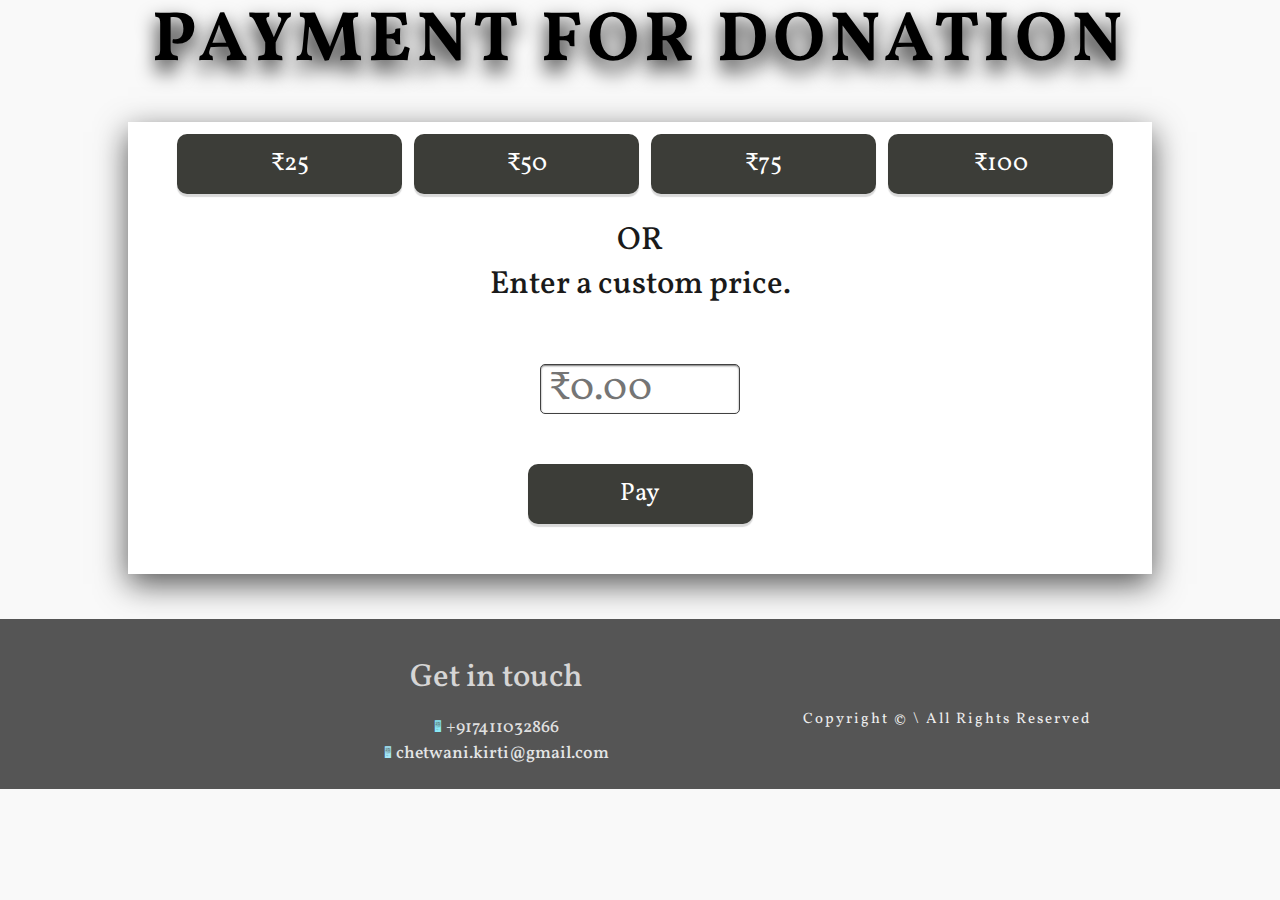
<file: payment.html>
<!DOCTYPE html>
<html lang="en">

<head>
  <meta charset="UTF-8" />
  <meta name="viewport" content="width=device-width, initial-scale=1.0" />
  <meta http-equiv="X-UA-Compatible" content="ie=edge" />
  <link href="https://fonts.googleapis.com/css?family=Vollkorn:400,400i,600,700,900&display=swap" rel="stylesheet" />
  <link href="https://unpkg.com/aos@2.3.1/dist/aos.css" rel="stylesheet">
  <!-- Add icon library -->
  <link rel="stylesheet" href="https://cdnjs.cloudflare.com/ajax/libs/font-awesome/4.7.0/css/font-awesome.min.css">

  <!-- Latest compiled and minified CSS -->
  <link rel="stylesheet" href="https://cdn.jsdelivr.net/npm/bootstrap@4.6.1/dist/css/bootstrap.min.css">
  <link rel="stylesheet" href="text.css" />
  <link rel="stylesheet" href="style.css" />
  <title>Mission Chai</title>
</head>
<body>
    
<header>
    <center><h3 class="contact-heading">Payment for Donation</h3></center>
</header>
<div class="container">
  <div class="quickLinksWrap">
  <form class="quickPayLinks" name="_xclick" action="https://www.paypal.com/us/cgi-bin/webscr" method="post">
<input type="hidden" name="cmd" value="_xclick" />
<input type="hidden" name="business" value="chetwani.kirti@gmail.com" />
<input type="hidden" name="currency_code" value="INR" />
<input type="hidden" name="item_name" value="Custom Design Service" />
<input type="hidden" name="amount" value="₹25.00"/>
<button type="submit" class="customPayButton" name="submit" value="value"  alt="Make payments with PayPal - it's fast, free and secure!">₹25</button>
</form>
  <form class="quickPayLinks" name="_xclick" action="https://www.paypal.com/us/cgi-bin/webscr" method="post">
<input type="hidden" name="cmd" value="_xclick" />
<input type="hidden" name="business" value="chetwani.kirti@gmail.com" />
<input type="hidden" name="currency_code" value="INR" />
<input type="hidden" name="item_name" value="Custom Design Service" />
<input type="hidden" name="amount" value="₹50.00"/>
<button type="submit" class="customPayButton" name="submit" value="value"  alt="Make payments with PayPal - it's fast, free and secure!">₹50</button>
</form>
  <form class="quickPayLinks" name="_xclick" action="https://www.paypal.com/us/cgi-bin/webscr" method="post">
<input type="hidden" name="cmd" value="_xclick" />
<input type="hidden" name="business" value="chetwani.kirti@gmail.com" />
<input type="hidden" name="currency_code" value="INR" />
<input type="hidden" name="item_name" value="Custom Design Service" />
<input type="hidden" name="amount" value="₹75.00"/>
<button type="submit" class="customPayButton" name="submit" value="value"  alt="Make payments with PayPal - it's fast, free and secure!">₹75</button>
</form>
  <form class="quickPayLinks" name="_xclick" action="https://www.paypal.com/us/cgi-bin/webscr" method="post">
<input type="hidden" name="cmd" value="_xclick" />
<input type="hidden" name="business" value="chetwani.kirti@gmail.com" />
<input type="hidden" name="currency_code" value="INR" />
<input type="hidden" name="item_name" value="Custom Design Service" />
<input type="hidden" name="amount" value="₹25.00"/>
<button type="submit" class="customPayButton" name="submit" value="value"  alt="Make payments with PayPal - it's fast, free and secure!">₹100</button>
</form>
  </div>
  <center><h1> OR </h1></center>
  <center><h5>Enter a custom price.<h5></center>
  <form name="_xclick" action="https://www.paypal.com/us/cgi-bin/webscr" method="post">
<input type="hidden" name="cmd" value="_xclick" />
<input type="hidden" name="business" value="chetwani.kirti.com" />
<input type="hidden" name="currency_code" value="INR" />
<input type="hidden" name="item_name" value="Custom Design Service" />
<input type="text" name="amount" value="" placeholder="₹0.00" />
<button type="submit" class="customPayButton" name="submit" value="value"  alt="Make payments with PayPal - it's fast, free and secure!">Pay</button>
</form>
  
</div>
    <br>
    <br>
    <br>
      <!-- Footer -->
      <footer class="footer">
        <div class="footer-list">
      
        <br><br>
  
        <center><div class="col-12 col-md-6">
          <div class="row justify-content-center">
            <div class="col-12">
              <h1 style="color:  rgb(214, 213, 213);">Get in touch</h1>
              <br />
            </div>
            <div class="col-12">
              <h3><span class="fa fa-mobile " style="color: rgb(138, 234, 247);"></span>
                <a style="color:  rgb(223, 223, 223);" href="tel:+919482798330">+917411032866</a>
              </h3>
            </div>
            <div class="col-12">
              <h3>
                <i class="fa fa-envelope-open" style="color: rgb(164, 233, 250);"></i>
                <a style="color: rgb(228, 229, 230);" href="mailto:chetwani.kirti@gmail.com">chetwani.kirti@gmail.com</a>
              </h3>
  
            </div>
          </div>
        </div></center>
        <p class="footer-paragraph">
          Copyright &copy; \ All Rights Reserved
        </p>
      </footer>
      <!-- End of Footer -->
</body>
<script src="script.js"></script>
<!-- jQuery library -->
<script src="https://cdn.jsdelivr.net/npm/jquery@3.5.1/dist/jquery.slim.min.js"></script>

<!-- Popper JS -->
<script src="https://cdn.jsdelivr.net/npm/popper.js@1.16.1/dist/umd/popper.min.js"></script>

<!-- Latest compiled JavaScript -->
<script src="https://cdn.jsdelivr.net/npm/bootstrap@4.6.1/dist/js/bootstrap.bundle.min.js"></script>
<script src="https://unpkg.com/aos@2.3.1/dist/aos.js"></script>


</html>
</file>
<file: text.css>
body {
  
    background: #F9F9F9;
  }
  
  
  h1,h5 {
    /* font-family: 'Trebuchet MS', 'Lucida Sans Unicode', 'Lucida Grande', 'Lucida Sans', Arial, sans-serif; */
    color:rgb(26, 26, 26);
    font-size: xx-large;
    font-family: Verdana, Geneva, Tahoma, sans-serif;
    
  }
  
  .quickLinksWrap {
     
      width:100%;
      min-height:100px;
     
    
  }
  .quickPayLinks {
    display:inline-block;
    margin-left:10px;
    
  }
  .customPayButton {
    display: block;
    margin:auto;
    margin-top: 5%;
    margin-bottom: 5%;
    width: 65vmax;
    height: 10vmax;
    max-width:225px;
    max-height:60px;
    background:#3c3d38;
    border-radius: 10px;
    text-align:center;

    font-size: 25px;
    box-shadow: 0px 3px 1px rgba(128, 128, 128, 0.3);
    border:none;
    color:white;
  }
  .customPayButton:hover {
    cursor:pointer;
    background:#707070;
  }
  .container {
    text-align:center;
    width: 80%;
    margin-top: 3%;
  }
  
  
  input[type="text"] {
    display: block;
    font-size: 40px;
    width:95vmax;
    height:8vmax;
    max-width:200px;
    max-height:50px;
    margin: 4px auto;
    margin-top: 60px;
    padding: 10px 8px 10px 8px;
    border-radius: 5px;
    box-shadow: inset 0 1px 2px rgba(0,0,0, .55), 0px 1px 1px rgba(255,255,255,.5);
    border: 1px solid #414141;
  }
  
  
  
  input[type="text"]:hover,
  input[type="text"]:focus {
    opacity: .7;
    color:#8f8f8f;
    border: 1px solid #676867;
     box-shadow: 0px 1px 0px rgba(255,255,255,.25),inset 0px 3px 6px rgba(0,0,0,.25);
  }
  
  input[type="text"]:focus {
    box-shadow: inset 0 1px 2px rgba(255,255,255, .35), 0px 1px 15px rgba(0,246,255,.5);
    border: 1px solid rgb(61, 62, 63);
    outline: none;
  }
</file>
<file: style.css>
/* Common Styles */
* {
  margin: 0;
  padding: 0;
  font-family: "Vollkorn", serif !important;
  list-style-type: none;
  text-decoration: none;
  /* box-sizing: border-box; */
  outline: none;
}

html {
  font-size: 62.5%;
 
}

:root {
  --primary-color: #080808;
  --secondary-color: #eee;
  --white-color: #fff;
  --grey-color: #555;
  --light-grey-color: #777;
}

.center {
  display: flex;
  justify-content: center;
  align-items: center;
}

.container {
  background-color: var(--white-color);
  /* margin: 3.5rem; */
   box-shadow: 0 1rem 3rem var(--grey-color); 
  overflow: hidden;
}

/* End of Common styles */
.spinner-container {
  position: absolute;
  top: 0;
  left: 0;
  width: 100%;
  height: 100vh;
  background-color: #363636;
  display: flex;
  justify-content: center;
  align-items: center;
  transition: all 1s;
  z-index: 300;
}

.display .spinner-container {
  opacity: 0;
  visibility: hidden;
}

.circles {
  width: 8rem;
  height: 8rem;
  position: relative;
  opacity: 0;
  visibility: hidden;
  animation: displayCircles 4s;
}

@keyframes displayCircles {
  0% {
    opacity: 0;
    visibility: hidden;
  }
  25% {
    opacity: 1;
    visibility: visible;
  }
  90% {
    opacity: 1;
    visibility: visible;
  }
  100% {
    opacity: 0;
    visibility: hidden;
  }
}

.circles div {
  animation: circles 1.2s cubic-bezier(0.5, 0, 0.5, 1) infinite;
  transform-origin: 4rem 4rem;
}

.circles div::after {
  content: "";
  position: absolute;
  width: 0.7rem;
  height: 0.7rem;
  border-radius: 50%;
  background-color: #fafafa;
  margin: -0.4rem 0 0 -0.4rem;
}

.circles div:nth-child(1) {
  animation-delay: -0.036s;
}

.circles div:nth-child(1)::after {
  top: 6.3rem;
  left: 6.3rem;
}

.circles div:nth-child(2) {
  animation-delay: -0.072s;
}

.circles div:nth-child(2)::after {
  top: 6.8rem;
  left: 5.6rem;
}

.circles div:nth-child(3) {
  animation-delay: -0.108s;
}

.circles div:nth-child(3)::after {
  top: 7.1rem;
  left: 4.8rem;
}

.circles div:nth-child(4) {
  animation-delay: -0.144s;
}

.circles div:nth-child(4)::after {
  top: 7.2rem;
  left: 4rem;
}

.circles div:nth-child(5) {
  animation-delay: -0.18s;
}

.circles div:nth-child(5)::after {
  top: 7.1rem;
  left: 3.2rem;
}

.circles div:nth-child(6) {
  animation-delay: -0.216s;
}

.circles div:nth-child(6)::after {
  top: 6.8rem;
  left: 2.4rem;
}

.circles div:nth-child(7) {
  animation-delay: -0.252s;
}

.circles div:nth-child(7)::after {
  top: 6.3rem;
  left: 1.7rem;
}

.circles div:nth-child(8) {
  animation-delay: -0.288s;
}

.circles div:nth-child(8)::after {
  top: 5.6rem;
  left: 1.2rem;
}

@keyframes circles {
  0% {
    transform: rotate(0);
  }
  100% {
    transform: rotate(360deg);
  }
}
/* Navbar */
.navbar-icon {
  width: 5.5rem;
  height: 5.5rem;
  background-color: var(--light-grey-color);
  border-radius: 50%;
  cursor: pointer;
  flex-direction: column;
}

.open-navbar-icon {
  position: fixed;
  top: 6.5rem;
  left: 6.5rem;
  z-index: 200;
}

.navbar-icon .line {
  height: 0.2rem;
  width: 3.5rem;
  background-color: var(--white-color);
}

.open-navbar-icon .line {
  margin: 0.3rem 0;
}

.navbar-wrapper {
  width: 100vw;
  height: 100vh;
  background-color: rgba(255, 255, 255, 0.7);
  position: fixed;
  left: 0;
  bottom: -100%;
  opacity: 0;
  z-index: 300;
  padding: 3.5rem 5.5rem 3.5rem 3.5rem;
  transition: bottom 0.5s, opacity 0.2s;
}

.change .navbar-wrapper {
  bottom: 0;
  opacity: 1;
  transition: bottom 0.5s, opacity 0.2s 0.25s;
}

.navbar {
  width: 100%;
  height: 100%;
  background: transparent;
  background-size: cover;
  position: relative;
  overflow-y: hidden;
  justify-content: space-around;
}

.close-navbar-icon {
  position: absolute;
  top: 2.5rem;
  right: 3rem;
  z-index: 300;
}

.close-navbar-icon .line {
  position: absolute;
}

.line-1 {
  transform: rotate(40deg);
}

.line-2 {
  transform: rotate(-40deg);
}

.nav-list {
  height: 100%;
  display: flex;
}

.nav-link {
  font-size: 3rem;
  font-weight: 700;
  color: var(--white-color);
  text-transform: uppercase;
  width: 100%;
  opacity: 0.9;
  position: relative;
  top: -100%;
  transition: all 0.3s;
}

.change .nav-link {
  top: 0;
}

.nav-link:hover {
  /* background-color: rgba(0, 0, 0, 0.5); */
  opacity: 0.6; 
  color: var(--white-color);
}

.change .nav-link:nth-child(1) {
  transition: top 1s 0.4s, opacity 0.3s, color 0.3s;
}

.change .nav-link:nth-child(2) {
  transition: top 1s 0.6s, opacity 0.3s, color 0.3s;
}

.change .nav-link:nth-child(3) {
  transition: top 1s 0.8s, opacity 0.3s, color 0.3s;
}

.change .nav-link:nth-child(4) {
  transition: top 1s 1s, opacity 0.3s, color 0.3s;
}

.change .nav-link:nth-child(5) {
  transition: top 1s 1.2s, opacity 0.3s, color 0.3s;
}
.change .nav-link:nth-child(6) {
  transition: top 1s 1.4s, opacity 0.3s, color 0.3s;
}
.change .nav-link:nth-child(7) {
  transition: top 1s 1.6s, opacity 0.3s, color 0.3s;
}
/* End of Navbar */

/* Header */
.header {
  width: 100%;
  height: calc(100vh - 7rem);
 
  background: url(images/landingpage.webp) center no-repeat;
  z-index: -0.5;
  opacity: 0.9;
  background-size: cover;
  position: relative;
  perspective: 100rem;
}i

.header-text {
  text-align: center;
  text-transform: uppercase;
  letter-spacing: 0.1rem;
  font-weight: 900;
  text-shadow: 0 0.3rem 0.5rem var(--grey-color);
 
}

.heading {
  font-size: 6rem;
  color: var(--primary-color);
}

.header-paragraph {
  font-size: 3.5rem;
  font-weight: 900;
  color: var(--primary-color);
  max-width: 70rem;
  margin: auto;
  text-shadow: 0 0.9rem 0.9rem var(--primary-color);
  z-index: 10;

}

.logo {
  position: absolute;
  top: 4rem;
  right: 4rem;
}

.logo h1 {
  display: flex;
}

.logo h1 span {
  font-size: 2rem;
  font-weight: 900;
  color: var(--primary-color);
  text-transform: uppercase;
  background-color: var(--white-color);
  width: 3.5rem;
  height: 3.5rem;
  margin: 0.5rem;
  border-radius: 50%;
}

.logo h1 span:nth-child(1) {
  animation: drop-letters 5s 0.1s infinite;
}

.logo h1 span:nth-child(2) {
  animation: drop-letters 5s 0.2s infinite;
}

.logo h1 span:nth-child(3) {
  animation: drop-letters 5s 0.3s infinite;
}

.logo h1 span:nth-child(4) {
  animation: drop-letters 5s 0.4s infinite;
}

.logo h1 span:nth-child(5) {
  animation: drop-letters 5s 0.5s infinite;
}

.logo h1 span:nth-child(6) {
  animation: drop-letters 5s 0.6s infinite;
}

.logo h1 span:nth-child(7) {
  animation: drop-letters 5s 0.7s infinite;
}

@keyframes drop-letters {
  0% {
    transform: translateY(0);
  }
  10% {
    transform: translateY(0);
  }
  15% {
    transform: translateY(-100%);
  }
  20% {
    transform: translateY(0);
  }
  100% {
    transform: translateY(0);
  }
}

.header-image {
  width: 35%;
  
}


/* End of Header */

/* Popular tours */
.popular-tours {
  padding: 5rem 0 10rem 0;
}

.popular-tours-heading {
  font-size: 8rem;
  text-align: center;
  margin-bottom: 2rem;
  color: var(--primary-color);
  text-shadow: 0 0.1rem 0.2rem var(--primary-color);
  text-shadow: 0 1rem 2rem #000;
}

.cards-wrapper {
  display: flex;
  justify-content: space-evenly;
}

.card {
  width: 35rem;
  position: relative;
  perspective: 150rem;
}

.card-image {
  width: 100%;
  border-radius: 0.3rem 0.3rem 0 0;
}

.front-side {
  text-align: center;
  background-color: var(--white-color);
  border-radius: 0.3rem;
  position: relative;
  z-index: 10;
  opacity: 0.9;
  transition: opacity 0.4s, transform 0.4s, box-shadow 0.4s;
}

.change > .front-side {
  transform: translateZ(-5rem) translateX(3rem);
  box-shadow: 0 2rem 4rem #777;
  opacity: 0.5;
  z-index: 0;
}

.tour-name {
  font-size: 2.5rem;
  font-weight: 700;
  text-transform: uppercase;
  position: absolute;
  top: 30%;
  right: 1.5rem;
  color: var(--white-color);
  text-shadow: 0 0 1rem #000;
}

.card-list {
  width: 80%;
  margin: auto;
  padding: 2rem 0 3rem 0;
}

.card-list-item {
  font-size: 1.6rem;
  font-weight: 500;
  color: var(--light-grey-color);
  margin: 2rem 0;
  border-bottom: 0.1rem solid var(--primary-color);
  padding-bottom: 1.5rem;
}

.back-side {
  position: absolute;
  top: 0;
  background-color: var(--light-grey-color);
  width: 100%;
  height: 100%;
  border-radius: 0.3rem;
  box-shadow: 0 2rem 4rem #777;
  flex-direction: column;
  transform: translateZ(-5rem) translateX(3rem);
  opacity: 0.5;
  transition: opacity 0.4s, transform 0.4s, box-shadow 0.4s;
}

.change > .back-side {
  transform: translateZ(0) translateX(0);
  box-shadow: 0 0.5rem 2rem #aaa;
  opacity: 0.9;
}

.tour-price {
  font-size: 5rem;
  font-weight: 300;
  color: var(--white-color);
  margin-bottom: 3rem;
}

.card-button {
  color: var(--primary-color);
  background-color: var(--white-color);
  border: none;
  font-size: 2.5rem;
  padding: 1rem 2rem;
  letter-spacing: 0.2rem;
  border-radius: 5rem;
  cursor: pointer;
}

.navigation-button {
  position: absolute;
  top: 0.5rem;
  left: 0.5rem;
  padding: 0.5rem;
  background-color: rgba(255, 255, 255, 0.8);
  color: var(--light-grey-color);
  border-radius: 0.3rem;
  border: none;
  font-size: 1.5rem;
  font-weight: 600;
  text-transform: uppercase;
  letter-spacing: 0.2rem;
  cursor: pointer;
}
/* End of Popular tours */
.about-us {
  width: 100%;
  padding-bottom: 15rem;

}

.section-header {
  display: flex;
  flex-direction: column;
  align-items: center;
  padding: 7rem 0 10rem 0;
}

.section-heading {
  /* font-family: "Muli", serif; */
  font-size: 5rem;
  font-weight: 300;
  color: #4b4b4b;
  margin-bottom: 6rem;
}


.services {
  width: 100%;
  height: 100%;
  display: grid;
  grid-template-columns: repeat(16, 1fr);
  grid-template-rows: repeat(6, 6rem);
  grid-row-gap: 4rem;
}

.service {
  width: 100%;
  margin-bottom: 2rem;
}

.service:nth-child(1) {
  grid-column: 4 / 7;
  grid-row: 1 / 3;
}

.service:nth-child(2) {
  grid-column: 3 / 6;
  grid-row: 3 / 5;
}

.service:nth-child(3) {
  grid-column: 4 / 7;
  grid-row: 5 / -1;
}

.service:nth-child(4) {
  grid-column: 11 / 14;
  grid-row: 1 / 3;
}

.service:nth-child(5) {
  grid-column: 12 / 15;
  grid-row: 3 / 5;
}

.service:nth-child(6) {
  grid-column: 11 / 14;
  grid-row: 5 / -1;
}

.service-header {
  display: flex;
  align-items: center;
  margin-bottom: 1rem;
}

.service-header i {
  font-size: 4rem;
  color: #4b4b4b;
  margin-right: 2rem;
}

.service-header h3 {
  /* font-family: "Baloo Da 2", serif; */
  font-size: 2.6rem;
  line-height: 2.6rem;
  font-weight: 400;
  margin-bottom: 2rem;
}

.service-text {
  /* font-family: "Josefin Slab", serif; */
  font-size: 1.6rem;
  text-align: justify;
}

.about-us-img-wrapper {
  grid-column: 7 / 11;
  grid-row: 2 / 6;
  width: 100%;
}

.about-us-img-wrapper img {
  width: 100%;
  object-fit: cover;
  opacity: 0.8;
}

/* Stories */
.stories {
  padding: 10rem 0;
  position: relative;
}



.bg-video {
  width: 100%;
  height: 100%;
  object-fit: cover;
}

.stories-wrapper {
  display: flex;
  flex-direction: column;
  align-items: center;
}

.story-bg {
  background-color: rgba(238, 238, 238, 0.85);
  padding: 5rem;
  margin: 5rem;
  width: 70%;
  box-shadow: 0 2rem 5rem rgba(51, 51, 51, 0.4);
  transform: skewX(20deg);
}

.story {
  transform: skewX(-20deg);
  display: flex;
}

.story-image {
  width: 20rem;
  height: 20rem;
  border-radius: 50%;
  object-fit: cover;
  margin-right: 5rem;
}

.story-text {
  letter-spacing: 0.1rem;
}

.story-heading {
  font-size: 2.5rem;
  text-transform: uppercase;
  color: var(--grey-color);
  margin-bottom: 1rem;
}

.story-paragraph {
  font-size: 1.8rem;
  color: var(--light-grey-color);
}

.story-paragraph::first-letter {
  margin-left: 1rem;
}
/* End of Stories */

/* Contact */
.contact {
  padding: 15rem 0 20rem 0;
  text-align: center;
  /* background: url(images/contact_us.jpg) center no-repeat; */
  background-size: cover;
  background-color: var(--white-color);

}

.contact-heading {
  font-size: 7rem;
  font-weight: 700;
  text-transform: uppercase;
  letter-spacing: 0.5rem;
  color: black;
  text-shadow: 0 1rem 2rem #000;
  margin-bottom: 8rem;
}

.contact-form {
  width: 70rem;
  height: 50rem;
  background-color: rgba(255, 255, 255, 0.95);
  margin: auto;
  flex-direction: column;
  border-radius: 0.5rem;
  box-shadow: 0 1rem 3rem #000;
  padding: 5rem;
}

.input-group {
  width: 100%;
  display: flex;
  flex-direction: column;
  margin: 1rem 0;
  position: relative;
}

.input-groups {
  width: 100%;
  display: flex;
  justify-content: space-between;
}

.input-groups .input-group {
  width: 48.5%;
}

.input-group input,
.input-group textarea {
  padding: 3rem 1rem 1rem 1rem;
  background-color: var(--secondary-color);
  border: 0.1rem solid var(--secondary-color);
  font-size: 1.4rem;
  color: var(--light-grey-color);
  letter-spacing: 0.1rem;
  border-radius: 0.5rem;
  transition: border 0.3s;
}

.input-group input:focus,
.input-group textarea:focus {
  border: 0.1rem solid #ccc;
}

.input-group label {
  font-size: 1.2rem;
  font-weight: 600;
  text-transform: uppercase;
  letter-spacing: 0.1rem;
  color: var(--grey-color);
  position: absolute;
  top: 1rem;
  left: 1rem;
}

.form-btn {
  width: 100%;
  padding: 1rem;
  font-size: 1.6rem;
  letter-spacing: 0.1rem;
  margin-top: 1rem;
  background-color: var(--light-grey-color);
  color: var(--white-color);
  border-radius: 0.5rem;
  border: none;
  cursor: pointer;
  transition: background-color 0.4s;
}

.form-btn:hover {
  background-color: var(--grey-color);
}

.input-group textarea {
  max-height: 15rem;
  max-width: 100%;
}

@keyframes contact-bg {
  0% {
    background-color: #3d3d3d;
  }
  25% {
    background-color: #ced8e4;
  }
  50% {
    background-color: #1e81f3;
  }
  75% {
    background-color: #ff7842;
  }
  100% {
    background-color: #3d3d3d;
  }
}
/* End of Contact */

/* Footer */
.footer {
  background-color: var(--grey-color);
  padding: 4rem 0 2rem 0;
}

.footer-list {
  display: flex;
  justify-content: center;
}

.footer-link {
  font-size: 2rem;
  color: var(--white-color);
  margin: 0 2rem;
  background-color: var(--grey-color);
  padding: 0.3rem 3rem;
  letter-spacing: 0.3rem;
  transition: all 0.2s;
}



.footer-paragraph {
  text-align: center;
  font-size: 1.5rem;
  color: var(--secondary-color);
  letter-spacing: 0.2rem;
  margin-top: 5rem;
}
/* End of Footer */

@media (max-width: 1200px) {
  .cards-wrapper {
    flex-direction: column;
    align-items: center;
  }

  .card {
    margin: 3rem 0;
  }

  .story-bg {
    width: 85%;
  }
}

@media (max-width: 1000px) {
  .nav-list {
    flex-direction: column;
  }

  .nav-link {
    flex-grow: 1;
  }

  .header-text {
    position: absolute;
    top: 50%;
    left: 50%;
    transform: translate(-50%, -50%);
    z-index: 10;
  }

  .heading {
    font-size: 6rem;
  }

  .header-paragraph {
    font-size: 2.5rem;
  }

  .popular-tours-heading {
    font-size: 6rem;
  }

  .story-bg {
    transform: skewX(0);
  }

  .story {
    transform: skewX(0);
    flex-direction: column;
    align-items: center;
  }

  .story-image {
    margin-bottom: 3rem;
  }

  .footer-link {
    padding: 0.3rem 2rem;
    margin: 0 1rem;
  }
}

@media (max-width: 800px) {
  .header-paragraph {
    display: none;
  }

  .popular-tours-heading {
    font-size: 5rem;
  }

  .contact-form {
    width: 90%;
  }

  .footer-list {
    flex-direction: column;
    align-items: center;
  }

  .footer-link {
    margin: 1rem 0;
  }
}

@media (max-width: 650px) {
  .container {
    margin: 0;
  }

  .open-navbar-icon {
    top: 2.5rem;
    left: 2.5rem;
  }

  .navbar-wrapper {
    padding: 0;
  }

  .close-navbar-icon {
    right: 4rem;
  }

  .header {
    height: 100vh;
  }

  .contact-heading {
    font-size: 6rem;
  }

  .contact-form {
    padding: 2rem;
    height: 40rem;
  }
}

@media (max-width: 500px) {
  html {
    font-size: 45%;
  }
}

 

.box{
  max-width: 900px;
  height: auto;
  margin: 0 auto;
  color: #fff; 
  font-family: 'Roboto', sans-serif;
}

.box .all-box{
  display: flex;
  margin-top: 100px;
  align-items: center;
  justify-content:center;
  
}
.box .all-box .left{
  width: 50%;
  background: grey;
  height: 450px;
  background: no-repeat center /cover; 
  border-radius: 5px;
  
 
  
}

.box .all-box .rigth{
  width: 40%;
  background:#1C1C1C ;/*#CFCFCF*/
  border-radius: 5px;
  min-height: auto;
  margin-left: -150px;
  padding: 12px;
  letter-spacing: .1em;
  line-height: 22px;
  padding-bottom:20px;
  
}
.box .all-box .rigth span{
  font-size: 24px;
}

.box .all-box .rigth p{
  font-weight: 300; 
  margin: 10px 0 20px;
}

.box .all-box .rigth a{
 
  margin-top: 10px;
  text-decoration: none;
  background: white;
  padding: 10px;
  color: #000;
  text-transform: uppercase;
  font-size: 14px;
  transition: 0.3s;
  border-radius: 5px;

}

.box .all-box .rigth a:hover{
  background: #000;
  color: #fff;
  transition: 0.3s;
}

@media screen and (max-width: 699px) {
  
  .box .all-box{
    flex-direction:column;
    
 
  }
  .box .all-box .rigth{
    margin: 0 auto;
    width: 70%;
    margin-top: -120px;
   
  }

  .box .all-box .left{
    width: 90%;
  }
  .box .all-box .rigth{
    text-align:center;
  } 
 
}

@media (max-width: 1500px) {
  .about-us-img-wrapper {
    grid-row: 3 / -1;
  }

  .card {
    width: 34rem;
  }

  .contact-wrapper {
    width: 80%;
    height: 65rem;
  }

  .footer-content {
    width: 80%;
  }
}

@media (max-width: 1400px) {
  .banner h1 {
    font-size: 6rem;
    line-height: 7rem;
  }

  .banner p {
    font-size: 3rem;
  }

  .banner button {
    width: 20rem;
    height: 5rem;
    font-size: 1.6rem;
  }

  .menu-link {
    font-size: 3rem;
  }

  .service:nth-child(1) {
    grid-column: 3 / 7;
  }

  .service:nth-child(2) {
    grid-column: 2 / 6;
  }

  .service:nth-child(3) {
    grid-column: 3 / 7;
  }

  .service:nth-child(4) {
    grid-column: 11 / 15;
  }

  .service:nth-child(5) {
    grid-column: 12 / 16;
  }

  .service:nth-child(6) {
    grid-column: 11 / 15;
  }
}

@media (max-width: 1300px) {
  .team {
    padding-bottom: 5rem;
  }

  .cards-wrapper {
    flex-direction: column;
    align-items: center;
    margin-top: 4rem;
  }

  .card {
    margin-bottom: 8rem;
  }

  .contact-wrapper {
    width: 90%;
    height: 55rem;
  }

  .contact-heading {
    margin-bottom: 2rem;
  }

  .field {
    margin: 2rem 0;
  }
}

@media (max-width: 1000px) {
  .banner h1 {
    font-size: 5rem;
    line-height: 6rem;
  }

  .banner p {
    font-size: 2.5rem;
  }

  .banner button {
    width: 18rem;
    height: 4rem;
    font-size: 1.5rem;
  }

  .services {
    display: flex;
    flex-direction: column;
    align-items: center;
  }

  .service {
    width: 40rem;
    margin-bottom: 6rem;
  }

  .about-us-img-wrapper {
    width: 40rem;
  }

  .about-us-img-wrapper img {
    width: 100%;
  }

  .contact-left {
    width: 0;
  }

  .contact-right {
    width: 100%;
  }

  .field {
    width: 55rem;
  }

  .input-group textarea {
    max-width: 55rem;
  }

  .submit-btn {
    width: 55rem;
  }

  .footer-content {
    flex-direction: column;
    align-items: center;
    text-align: center;
    width: 50%;
  }

  .copyright {
    order: 1;
    margin-top: 3rem;
  }
}

@media (max-width: 700px) {
  .banner h1 {
    font-size: 4rem;
    line-height: 5rem;
  }

  .banner p {
    font-size: 2rem;
  }

  .field {
    width: 35rem;
  }

  .input-group textarea {
    max-width: 35rem;
  }

  .submit-btn {
    width: 35rem;
  }
}

@media (max-width: 500px) {
  html {
    font-size: 45%;
  }

  .sidebar {
    width: 100%;
    right: -100%;
  }

  .change .hamburger-menu {
    right: 38rem;
  }

  .service {
    width: 30rem;
  }

  .footer {
    height: 18rem;
  }
}

body {
  Background-image: url();
}


a, a:hover, a:focus, a:active {
text-decoration: none;
outline: none;
color: #000;
}
ul {
margin: 0;
padding: 0;
list-style: none;
}

.site-heading h2 {
display: block;
font-weight: 700;
margin-bottom: 10px;
text-transform: uppercase;
}

.site-heading h2 span {
color: #151616;
}

.site-heading h4 {
display: inline-block;
padding-bottom: 20px;
position: relative;
text-transform: capitalize;
z-index: 1;
}

.site-heading h4::before {
background: #1a1b1b none repeat scroll 0 0;
bottom: 0;
content: "";
height: 2px;
left: 50%;
margin-left: -25px;
position: absolute;
width: 50px;
}

.site-heading h2 span {
color: #101312;
}

.site-heading {
margin-bottom: 60px;
overflow: hidden;
margin-top: -5px;
}

.team-area .single-item {
margin-bottom: 30px;
}

.team-area .item .thumb {
position: relative;
overflow: hidden;

z-index: 1;
}

.team-area .item .thumb::after {
background: #232323 none repeat scroll 0 0;
content: "";
height: 100%;
left: 0;
opacity: 0;
position: absolute;
top: 0;
transition: all 0.35s ease-in-out;
-webkit-transition: all 0.35s ease-in-out;
-moz-transition: all 0.35s ease-in-out;
-ms-transition: all 0.35s ease-in-out;
-o-transition: all 0.35s ease-in-out;
width: 100%;
}

.team-area .team-items .item:hover .thumb::after {
opacity: 0.7;
}

.team-area .item .thumb .overlay {
top: -100%;
left: 0;
padding: 20px;
position: absolute;
text-align: center;
-webkit-transition: all 0.35s ease-in-out;
-moz-transition: all 0.35s ease-in-out;
-ms-transition: all 0.35s ease-in-out;
-o-transition: all 0.35s ease-in-out;
transition: all 0.35s ease-in-out;
width: 100%;
z-index: 1;
}

.team-area .item:hover .thumb .overlay {
top: 50%;
transform: translate(-50%, -50%);
left: 50%;
}

.team-area .item .thumb .overlay p {
color: #ffffff;
}

.team-area .item .thumb .overlay h4 {
color: #ffffff;
display: inline-block;
position: relative;
text-transform: uppercase;
}

.team-area .item .thumb img {
-webkit-transition: all 0.35s ease-in-out;
-moz-transition: all 0.35s ease-in-out;
-ms-transition: all 0.35s ease-in-out;
-o-transition: all 0.35s ease-in-out;
transition: all 0.35s ease-in-out;
}

.team-area .item:hover .thumb img {
opacity: .6;
}

.team-area .item .thumb .social li {
display: inline-block;
}

.team-area .item .thumb .social li a {
-webkit-border-radius: 50%;
-moz-border-radius: 50%;
border-radius: 50%;
color: #ffffff;
display: inline-block;
height: 40px;
line-height: 40px;
margin: 0 2px;
text-align: center;
width: 40px;
}

.team-area .info {
background: #ffffff none repeat scroll 0 0;
-moz-box-shadow: 0 0 10px #cccccc;
-webkit-box-shadow: 0 0 10px #cccccc;
-o-box-shadow: 0 0 10px #cccccc;
box-shadow: 0 0 10px #cccccc;
padding: 40px 20px 20px;
position: relative;
text-align: center;
z-index: 9;
}

.team-area .info .message {
height: 50px;
line-height: 40px;
margin-left: -25px;
margin-top: -25px;
position: absolute;
text-align: center;
top: 0;
width: 50px;
}

.team-area .info .message a {
background: #fff none repeat scroll 0 0;
-webkit-border-radius: 50%;
-moz-border-radius: 50%;
border-radius: 50%;
-moz-box-shadow: 0 0 10px #cccccc;
-webkit-box-shadow: 0 0 10px #cccccc;
-o-box-shadow: 0 0 10px #cccccc;
box-shadow: 0 0 10px #cccccc;
box-sizing: border-box;
color: #4a4b4b;
display: inline-block;
font-size: 20px;
height: 50px;
line-height: 50px;
width: 50px;
}

.team-area .info .message a i {
font-weight: 500;
}

.team-area .info h4 {
font-weight: 600;
margin-bottom: 5px;
text-transform: capitalize;
}

.team-area .info span {
color: #636363;
font-family: "Poppins",sans-serif;
font-weight: 600;
text-transform: uppercase;
}

.team-area .social li.twitter a {
background-color: #00b6f1;
}

.team-area .social li.pinterest a {
background-color: #bd081c;
}

.team-area .social li.facebook a {
background-color: #3b5998;
}





.team-area .social li.instagram a {
background-color: #cd486b;
}


.faq-section {
 
  min-height: 100vh;
  padding: 10vh 0 0;
}
.faq-title h2 {
position: relative;
margin-bottom: 45px;
display: inline-block;
font-weight: 600;
line-height: 1;
}
.faq-title h2::before {
  content: "";
  position: absolute;
  left: 50%;
  width: 60px;
  height: 2px;
  background: #3d3d3d;
  bottom: -25px;
  margin-left: -30px;
}
.faq-title p {
padding: 0 190px;
margin-bottom: 10px;
}

.faq {
background: #FFFFFF;
box-shadow: 0 2px 48px 0 rgba(0, 0, 0, 0.06);
border-radius: 0px;
}

.faq .card {
border: none;
background: none;
border-bottom: 1px dashed #e9f3ff;
}

.faq .card .card-header {
padding: 0px;
border: none;
background: none;
-webkit-transition: all 0.3s ease 0s;
-moz-transition: all 0.3s ease 0s;
-o-transition: all 0.3s ease 0s;
transition: all 0.3s ease 0s;
}

.faq .card .card-header:hover {
  background: rgba(88, 88, 88, 0.1);
  padding-left: 10px;
}
.faq .card .card-header .faq-title {
width: 100%;
text-align: left;
padding: 0px;
padding-left: 30px;
padding-right: 30px;
font-weight: 400;
font-size: 15px;
letter-spacing: 1px;
color: #3B566E;
text-decoration: none !important;
-webkit-transition: all 0.3s ease 0s;
-moz-transition: all 0.3s ease 0s;
-o-transition: all 0.3s ease 0s;
transition: all 0.3s ease 0s;
cursor: pointer;
padding-top: 20px;
padding-bottom: 20px;
}

.faq .card .card-header .faq-title .badge {
display: inline-block;
width: 20px;
height: 20px;
line-height: 14px;
-webkit-border-radius: 100px;
-moz-border-radius: 100px;
border-radius: 100px;
text-align: center;
background: #5c5c5c;
color: #fff;
font-size: 12px;
margin-right: 20px;
}

.faq .card .card-body {
padding: 30px;
padding-left: 35px;
padding-bottom: 16px;
font-weight: 400;
font-size: 16px;
color: #6F8BA4;
line-height: 28px;
letter-spacing: 1px;
border-top: 1px solid #F3F8FF;
}

.faq .card .card-body p {
margin-bottom: 14px;
}

@media (max-width: 991px) {
.faq {
  margin-bottom: 30px;
}
.faq .card .card-header .faq-title {
  line-height: 26px;
  margin-top: 10px;
}
}

form.example input[type=text] {
  padding: 10px;
  font-size: 17px;
  border: 1px solid grey;
  float: left;
  width: 80%;
  background: #f1f1f1;
}

form.example button {
  float: left;
  width: 20%;
  padding: 10px;
  background: #929292;
  color: white;
  font-size: 17px;
  border: 1px solid rgb(51, 51, 51);
  border-left: none;
  cursor: pointer;
}

form.example button:hover {
  background: #3f3f3f;
}

form.example::after {
  content: "";
  clear: both;
  display: table;
}
</file>
